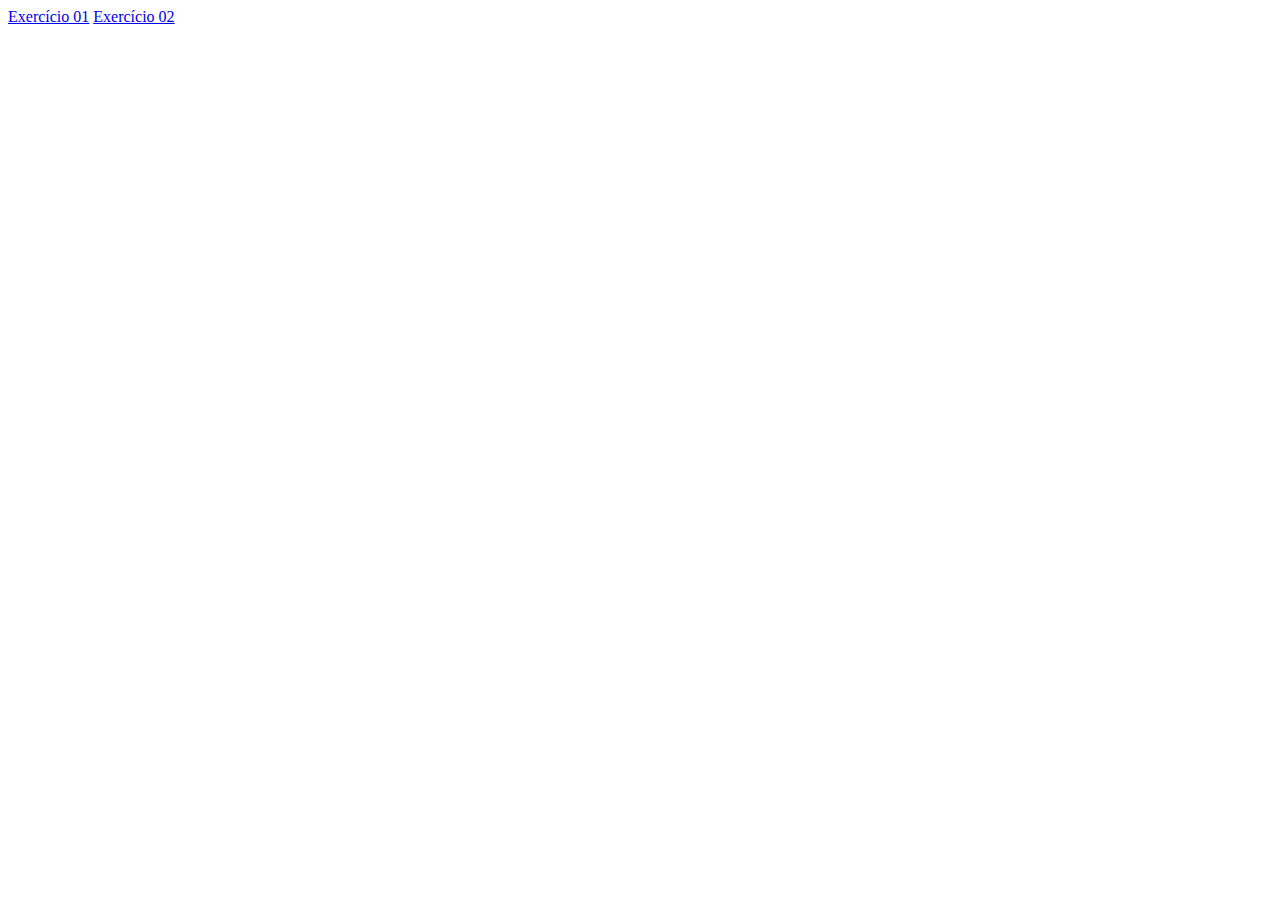
<file: index.html>
<!DOCTYPE html>
<html lang="pt-br">
<head>
    <meta charset="UTF-8">
    <meta name="viewport" content="width=device-width, initial-scale=1.0">
    <title>Document</title>
</head>
<body>
    <a href="./exer01.html">Exercício 01</a>
    <a href="./exer02.html">Exercício 02</a>
</body>
</html>
</file>
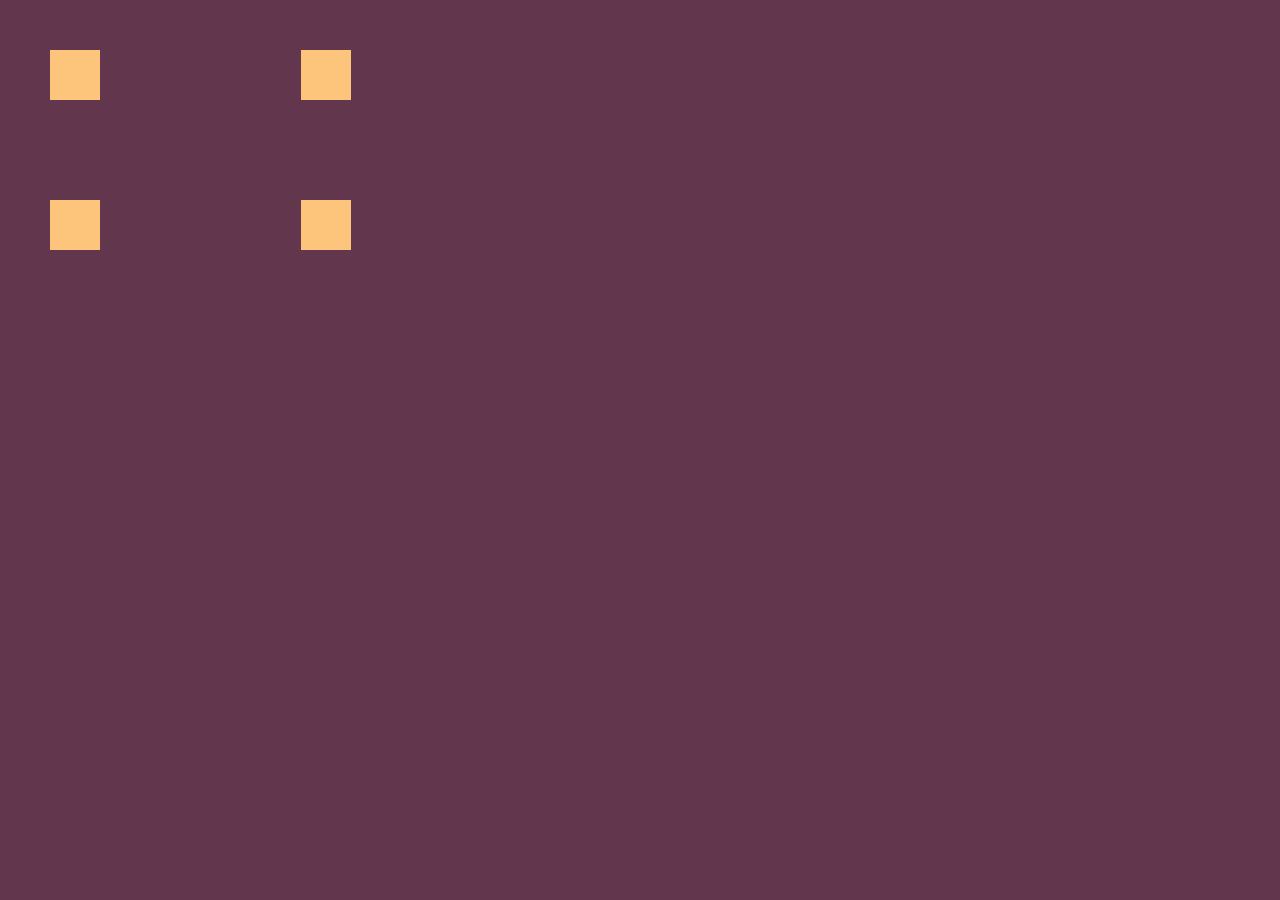
<file: exer01.html>
<!DOCTYPE html>
<html lang="en">
<head>
    <meta charset="UTF-8">
    <meta name="viewport" content="width=device-width, initial-scale=1.0">
    <link rel="stylesheet" href="style1.css">
    <title>Document</title>
</head>
<body>
    <div class = quadrado1></div>
    <div class = quadrado2></div>
    <div class = quadrado3></div>
    <div class = quadrado4></div>
</body>
</html>
</file>
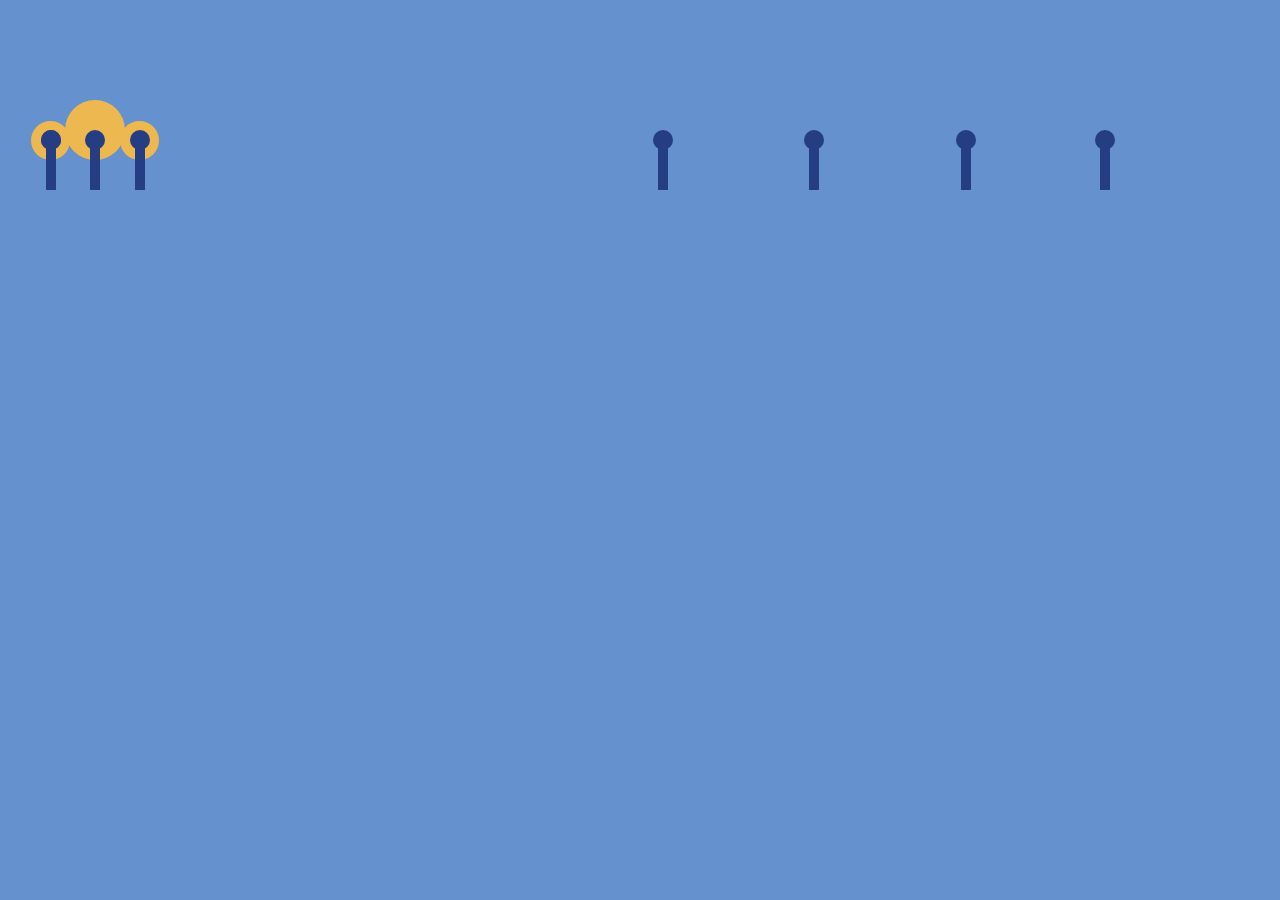
<file: exer02.html>
<!DOCTYPE html>
<html lang="en">
<head>
    <meta charset="UTF-8">
    <meta name="viewport" content="width=device-width, initial-scale=1.0">
    <link rel="stylesheet" href="style.css">
    <title>Atividade 52</title>
</head>
<body>
    <div></div>
    <div class = dois></div>
    <div class = tres></div>
    <div class = menor></div>
    <div class = menor1> </div>
    <div class = menorDois></div>
    <div class = menor2></div>
    <div class = menorTres></div>
    <div class = menor3> </div>
    <div class = menorQuatro></div>
    <div class = menor4> </div>
    <div class = menorCinco></div>
    <div class = menor5> </div>
    <div class = menorSeis></div>
    <div class = menor6> </div>
    <div class = menorSete></div>
    <div class = menor7> </div>
    <div class = menorOito></div>
</body>
</html>
</file>
<file: style1.css>
*{
    background-color: #62374e;
  }
 
 .quadrado1{
   position: absolute;
   margin-top: 42px;
   margin-left: 42px;
   width: 50px;
   height: 50px;
   background: #fdc57b;
 }
 
 .quadrado2{
   position: absolute;
   margin-top: 192px;
   margin-left: 42px;
   width: 50px;
   height: 50px;
   background: #fdc57b;
 }
 
 .quadrado3{
   position: absolute;
   margin-top: 192px;
   margin-left: 293px;
   width: 50px;
   height: 50px;
   background: #fdc57b;
 }
 
 .quadrado4{
   position: absolute;
   margin-top: 42px;
   margin-left: 293px;
   width: 50px;
   height: 50px;
   background: #fdc57b;
 }
</file>
<file: style.css>
*{
  background-color:#6592CF;
}

div {
  width: 60px;
  height: 60px;
  background: #EEB850;
  border-radius: 100px;
  margin-left: 57px;
  margin-top: 100px;
}

.dois{
  width: 39px;
  height: 39px;
  background: #EEB850;
  border-radius: 100px;
  margin-left: 23px;
  margin-top: -39px;
}

.tres{
  width: 39px;
  height: 39px;
  background: #EEB850;
  border-radius: 100px;
  margin-left: 112px;
  margin-top: -39px;
}

.menor{
  background: #243D83;
  width: 20px;
  height: 20px;
  border-radius: 100px;
  margin-left: 122px;
  margin-top: -30px;
  
}

.menor1{
  position:absolute;
  width: 10px;
  height: 49px;
  border-radius: 0;
  margin-left: 127px;
  margin-top:-9px;
  background: #243D83;
}

.menorDois{
  background: #243D83;
  width: 20px;
  height: 20px;
  border-radius: 100px;
  margin-left: 77px;
  margin-top: -20px;
}

.menor2{
  position:absolute;
  width: 10px;
  height: 49px;
  border-radius: 0;
  margin-left: 82px;
  margin-top:-9px;
  background: #243D83;
}
.menorTres{
  background: #243D83;
  width: 20px;
  height: 20px;
  border-radius: 100px;
  margin-left: 33px;
  margin-top: -20px;
}

 .menor3{
  position:absolute;
  width: 10px;
  height: 49px;
  border-radius: 0;
  margin-left: 37.5px;
  margin-top:-9px;
  background: #243D83;
 }

.menorQuatro{
  background: #243D83;
  width: 20px;
  height: 20px;
  border-radius: 100px;
  margin-left: 86%;
  margin-top: -20px;
}

.menor4{
  position:absolute;
  width: 10px;
  height: 49px;
  border-radius: 0;
  margin-left: 650px;
  margin-top:-9px;
  background: #243D83;
 }
.menorCinco{
  background: #243D83;
  width: 20px;
  height: 20px;
  border-radius: 100px;
  margin-left: 33px;
  margin-top: -20px;
}

.menor5{
  position:absolute;
  width: 10px;
  height: 49px;
  border-radius: 0;
  margin-left: 801px;
  margin-top:-9px;
  background: #243D83;
 }

.menorSeis{
  background: #243D83;
  width: 20px;
  height: 20px;
  border-radius: 100px;
  margin-left: 75%;
  margin-top: -20px;
}

  .menor6{
  position:absolute;
  width: 10px;
  height: 49px;
  border-radius: 0;
  margin-left: 953px;
  margin-top:-9px;
  background: #243D83;
 }

.menorSete{
  background: #243D83;
  width: 20px;
  height: 20px;
  border-radius: 100px;
  margin-left: 63%;
  margin-top: -20px;
}

.menor7{
  position:absolute;
  width: 10px;
  height: 49px;
  border-radius: 0;
  margin-left: 1092px;
  margin-top:-9px;
  background: #243D83;
 }

.menorOito {
  background: #243D83;
  width: 20px;
  height: 20px;
  border-radius: 100px;
  margin-left: 51%;
  margin-top: -20px;
}
</file>
